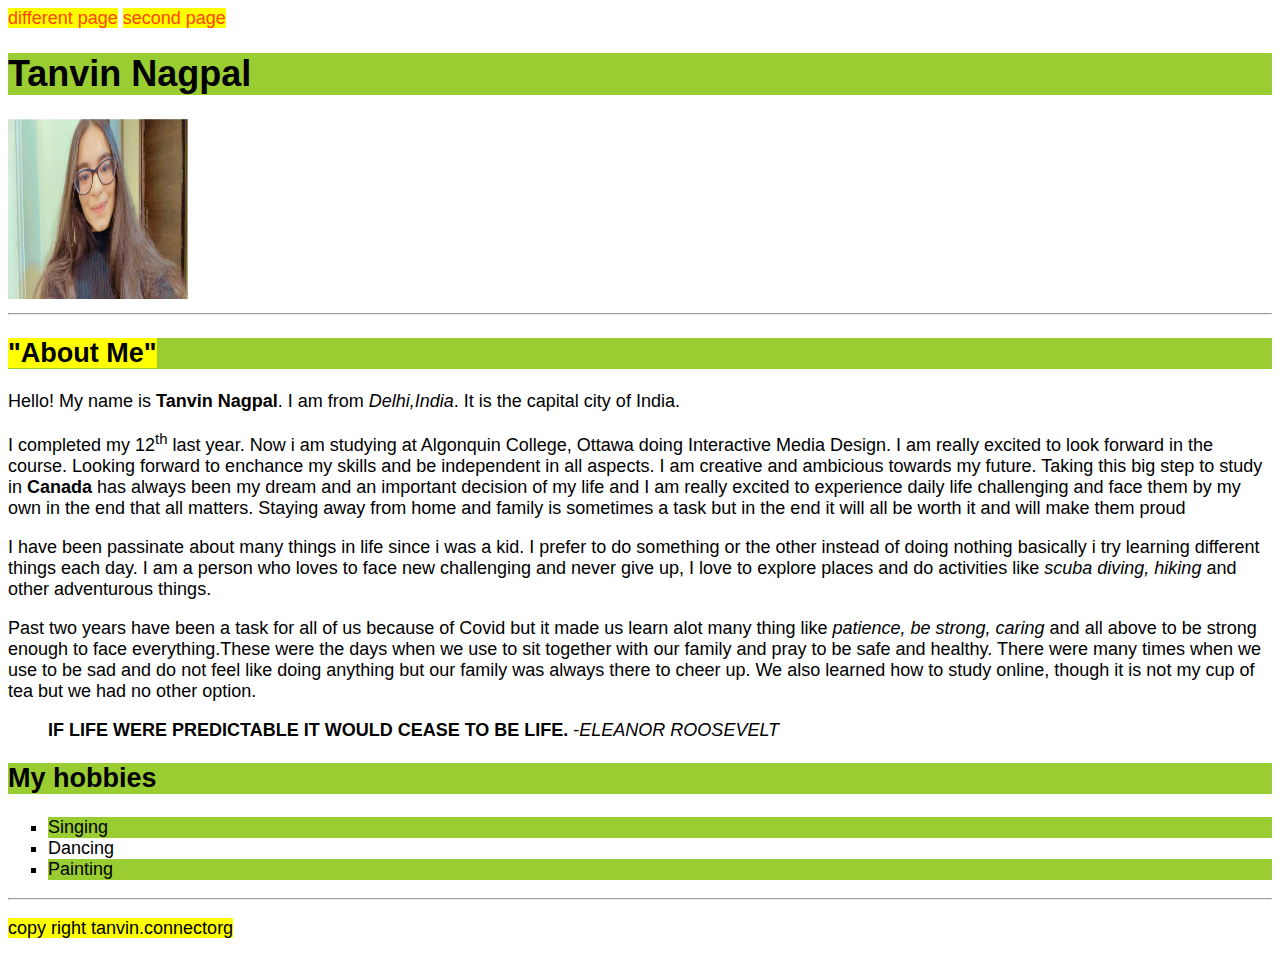
<file: html-assignment/index.html>
<!DOCTYPE html>
<html lang="en">
<head>
    <meta charset="UTF-8">
    <meta http-equiv="X-UA-Compatible" content="IE=edge">
    <meta name="viewport" content="width=device-width, initial-scale=1.0">
    <title>Html Assignment</title>
    <link href="css/main.css" rel="stylesheet">
</head>
<body>
    <nav class="navbar">
        <a class="navbar-item" href="index.html">different page</a>
        <a class="navbar-item" href="notes.html">second page</a>
    </nav>
    <header>
        <h1>Tanvin Nagpal</h1>
        <img id="my image" src="images/my.jpeg" alt="my picture"
        style="width:180px;height:180px;">
        
    </header>
    <hr>
    <main>
        <article>
            <h2><mark>"About Me"</mark></h2>
            <p>Hello! My name is <strong>Tanvin Nagpal</strong>. I am from <i>Delhi,India</i>. It is the capital city of India.</p>
            <p>I completed my 12<sup>th</sup> last year. Now i am studying at Algonquin College, Ottawa doing Interactive Media Design. I am really excited to look forward in the course.
            Looking forward to enchance my skills and be independent in all aspects. I am creative and ambicious towards my future. Taking this big step to study in <strong>Canada</strong> has always been my dream and an important decision of my life and I am really excited to experience daily life challenging and face them by my own in the end that all matters. Staying away from home and family is sometimes a task but in the end it will all be worth it and will make them proud</p>
            <p>I have been passinate about many things in life since i was a kid. I prefer to do something or the other instead of doing nothing basically i try learning different things each day. I am a person who loves to face new challenging and never give up, I love to explore places and do activities like <em>scuba diving, hiking</em> and other adventurous things.</p>
            <p>Past two years have been a task for all of us because of Covid but it made us learn alot many thing like <i>patience,  be strong, caring</i> and all above to be strong enough to face everything.These were the days when we use to sit together with our family and pray to be safe and healthy. There were many times when we use to be sad and do not feel like doing anything but our family was always there to cheer up. We also learned how to study online, though it is not my cup of tea but we had no other option.</p>
            <blockquote><strong>IF LIFE WERE PREDICTABLE IT WOULD CEASE TO BE LIFE.</strong> -<cite>ELEANOR ROOSEVELT</cite></blockquote>
            <h2>My hobbies</h2>
            <ul style="list-style-type:square">
                <li>Singing</li>
                <li>Dancing</li>
                <li>Painting</li>
            </ul>

        </article>
    </main>
    <hr>
    <footer>
        <p><mark>copy right tanvin.connectorg</mark></p>
    </footer>
        
    
</body>
</html>
</file>
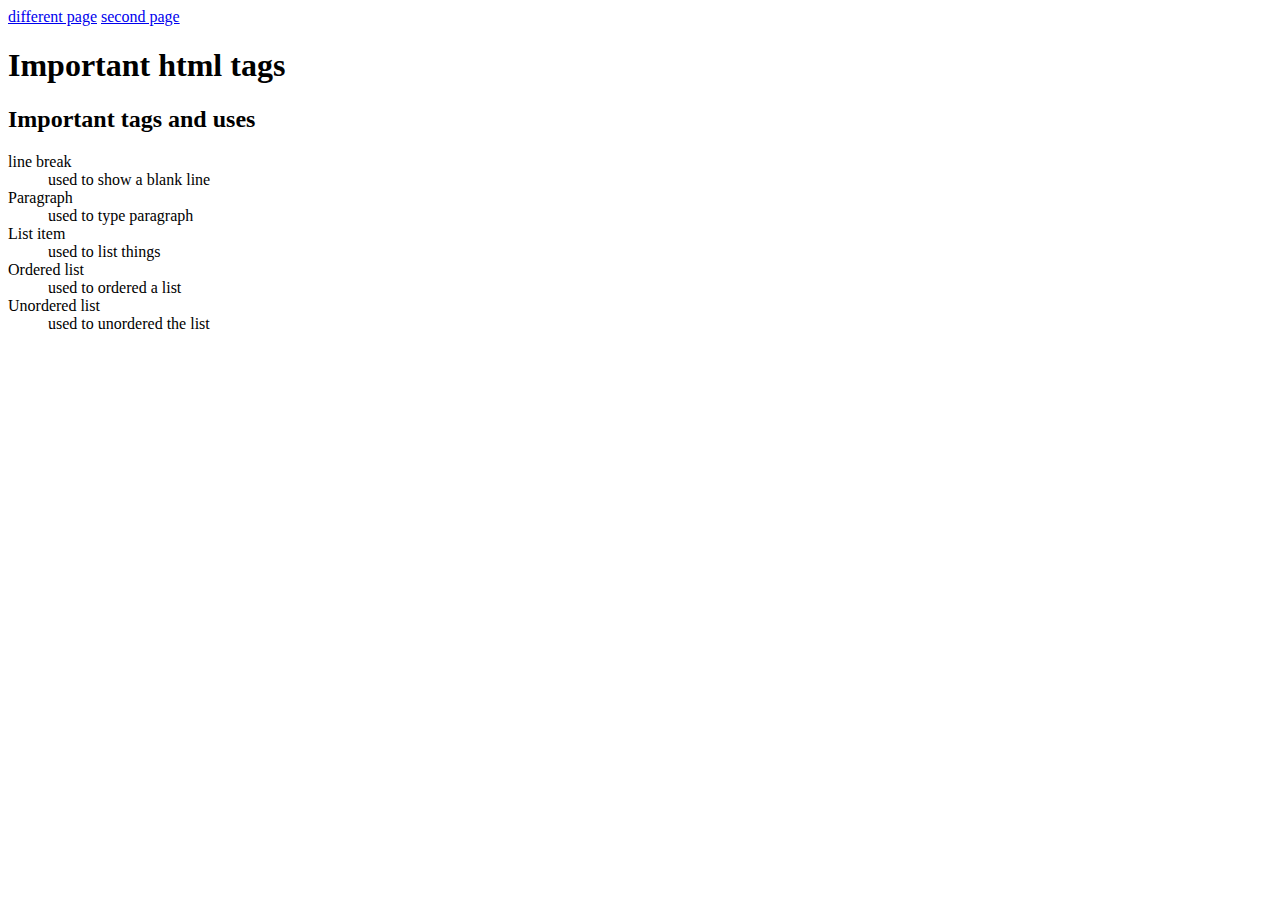
<file: html-assignment/notes.html>
<!DOCTYPE html>
<html lang="en">
<head>
    <meta charset="UTF-8">
    <meta http-equiv="X-UA-Compatible" content="IE=edge">
    <meta name="viewport" content="width=device-width, initial-scale=1.0">
    <title>Document</title>
</head>
<body>
    <nav class="navbar">
        <a class="navbar-item" href="index.html">different page</a>
        <a class="navbar-item" href="notes.html">second page</a>
    </nav>
    <h1>Important html tags</h1>
    <h2>Important tags and uses</h2>
    <dl>
        <dt>line break</dt>
        <dd>used to show a blank line</dd>
        <dt>Paragraph</dt>
        <dd>used to type paragraph</dd>
        <dt>List item</dt>
        <dd>used to list things</dd>
        <dt>Ordered list</dt>
        <dd>used to ordered a list</dd>
        <dt>Unordered list</dt>
        <dd>used to unordered the list</dd>
    </dl>
</body>
</html>
</file>
<file: html-assignment/css/main.css>
body {
    font-size: 18px;
    font-family: Arial, Helvetica, sans-serif;
}
h1,h2 {
    background-color: yellowgreen;
}
.site-title {
    color: brown;
}
#my-image {
    box-shadow: 0 2px 1px black;
}
li:nth-child(odd) {
    /*background color for odd list */
    background-color: yellowgreen;
}
a{
    /*deleting line in link */
    text-decoration: none;
}
a:link{
    color: orangered;
    background-color: yellow;
    border-color: black;
}
a:hover{
    background-color: yellowgreen;
}
</file>
